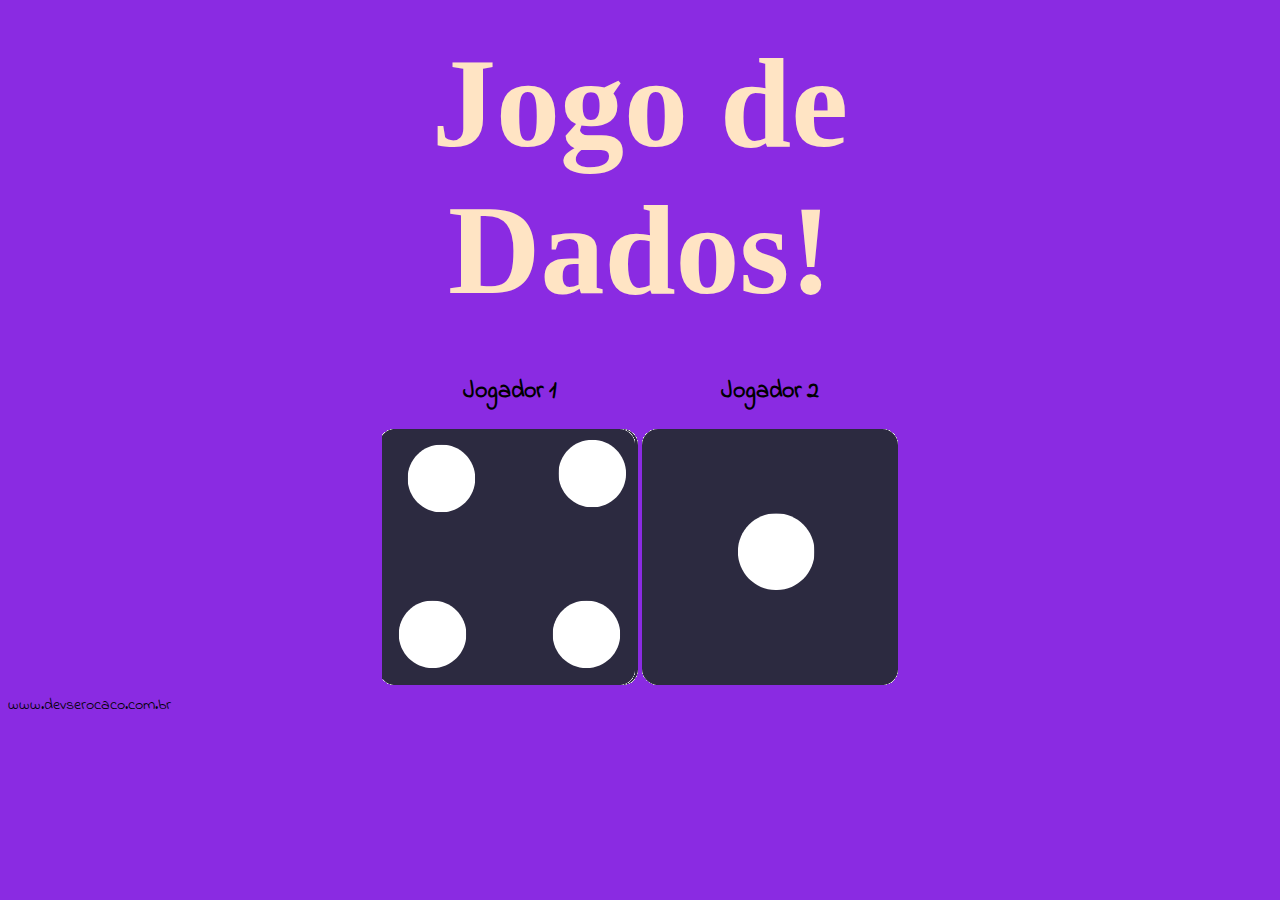
<file: jogoDados/index.html>
<!DOCTYPE html>
<html lang="pt-br">
<head>
    <meta charset="UTF-8">
    <title>Jogo de Dados</title>
    <link rel="preconnect" href="https://fonts.googleapis.com">
    <link rel="preconnect" href="https://fonts.gstatic.com" crossorigin>
    <link href="https://fonts.googleapis.com/css2?family=Indie+Flower&display=swap" rel="stylesheet">
    <link rel="stylesheet" href="style.css">
</head>
<body>

    <main class="container">

        <h1>Jogo de Dados!</h1>

        <div class="dice">
            <h2>Jogador 1</h2>
            <img src="images/dice1.png" alt="dadoPlayer1">
        </div>

        <div class="dice">
            <h2>Jogador 2</h2>
            <img src="images/dice2.png" alt="dadoPlayer2">
        </div>

        

    </main>
    <footer>
        www.devserocaco.com.br
    </footer>

    <script src="app.js"></script>
</body>
</html>
</file>
<file: jogoDados/style.css>
* {
    background-color: blueviolet;
    font-family: 'Indie Flower', cursive;

}

.container {
    width: 70%;
    margin: auto;
    text-align: center;
}

.dice {
    display: inline-block;
    text-align: center;
}

h1{
    margin: 30px;
    font-family: Cambria, Cochin, Georgia, Times, 'Times New Roman', serif;
    text-shadow: 2px;
    font-size: 8rem;
    color: bisque;
}
</file>
